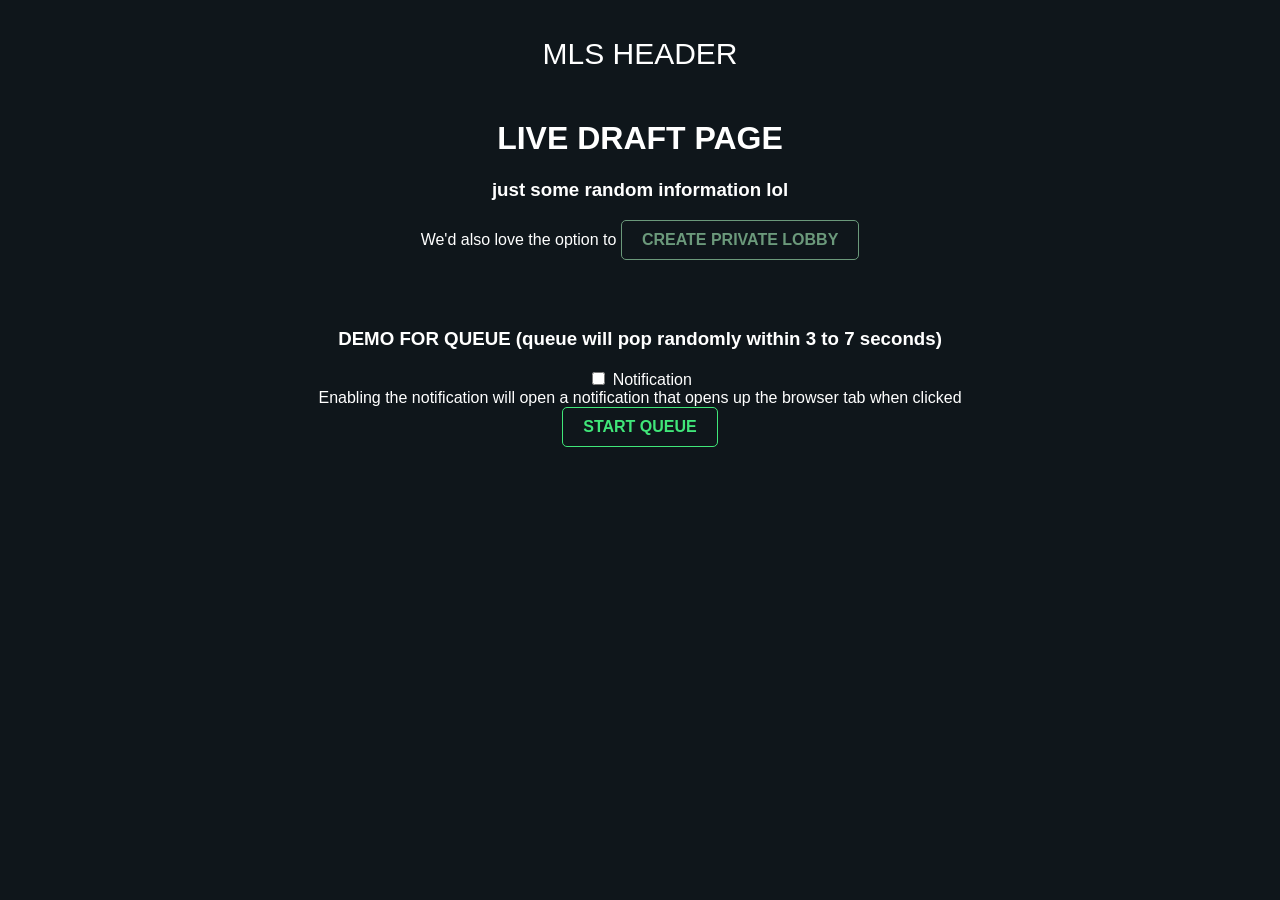
<file: index.html>
<!DOCTYPE html>
<html>
	<head>
		<script src="assets/js/queue.js"></script>
		<link rel="stylesheet" href="assets/css/style.css" />
	</head>
	<body>
		<div class="overlay" style="display: none">
			<form>
				<progress max="100" value="0" id="progressbar"></progress>
				<button class="accept">Join game</button>
			</form>
		</div>
		<div class="content">
			<div class="header">MLS HEADER</div>
			<div class="ld-page">
				<div>
					<h1>LIVE DRAFT PAGE</h1>
					<h3>just some random information lol</h3>
					<span>We'd also love the option to</span>
					<button class="disabled">Create private lobby</button>
				</div>
				<div>
					<h3>
						DEMO FOR QUEUE (queue will pop randomly within 3 to 7 seconds)
					</h3>
					<form name="settings">
						<input
							type="checkbox"
							name="notification"
							id="notification"
							onchange="checkNotificationPermission(this)"
						/>
						<label for="notification">Notification</label>
					</form>
					<span
						>Enabling the notification will open a notification that opens up
						the browser tab when clicked</span
					><br />
					<button onclick="queue()">Start queue</button>
				</div>
			</div>
		</div>
	</body>
</html>
</file>
<file: assets/css/style.css>
body {
  background: #0f161b;
  color: white;
  font-family: 'Barlow', sans-serif;;
}

.header {
  width: 100%;
  font-size: 30px;
  height: 91px;
  display: grid;
  justify-content: center;
  align-items: center;
}

.ld-page {
  text-align: center;
  display: grid;
  row-gap: 50px;
}

button {
  border: 1px solid #40e679;
  background-color: transparent;
  padding: 10px 20px;
  font-size: 16px;
  cursor: pointer;
  border-radius: 5px;
  transition: all 0.3s ease;
  color: #40e679;
  text-transform: uppercase;
  font-weight: 700;
  height: fit-content;
}

button.disabled {
  border: 1px solid #6b997b;
  color: #6b997b;
}
button.disabled:hover {
  background-color: transparent;
  color: #6b997b;
}

button:hover {
  background-color: #27b358;
  color: white;
}

.overlay {
  position: absolute;
  left: 0;
  top: 0;
  width: 100vw;
  height: 100vh;
  display: grid;
  align-items: center;
}

.overlay > form {
  padding: 60px 90px;
  border-radius: 10px;
  margin: auto;
  background-color: rgba(0, 0, 0, 0.95);
  display: flex;
  align-items: center;
  justify-content: center;
  column-gap: 30px;
}
.overlay > form > progress {
  width: 300px;
  height: 40px;
  appearance: none;
  border: none;
  border-radius: 10px;
  color: #27b358;
}
progress::-webkit-progress-value {
  background: #27b358;
}
progress::-moz-progress-bar {
  background: #27b358;
}
</file>
